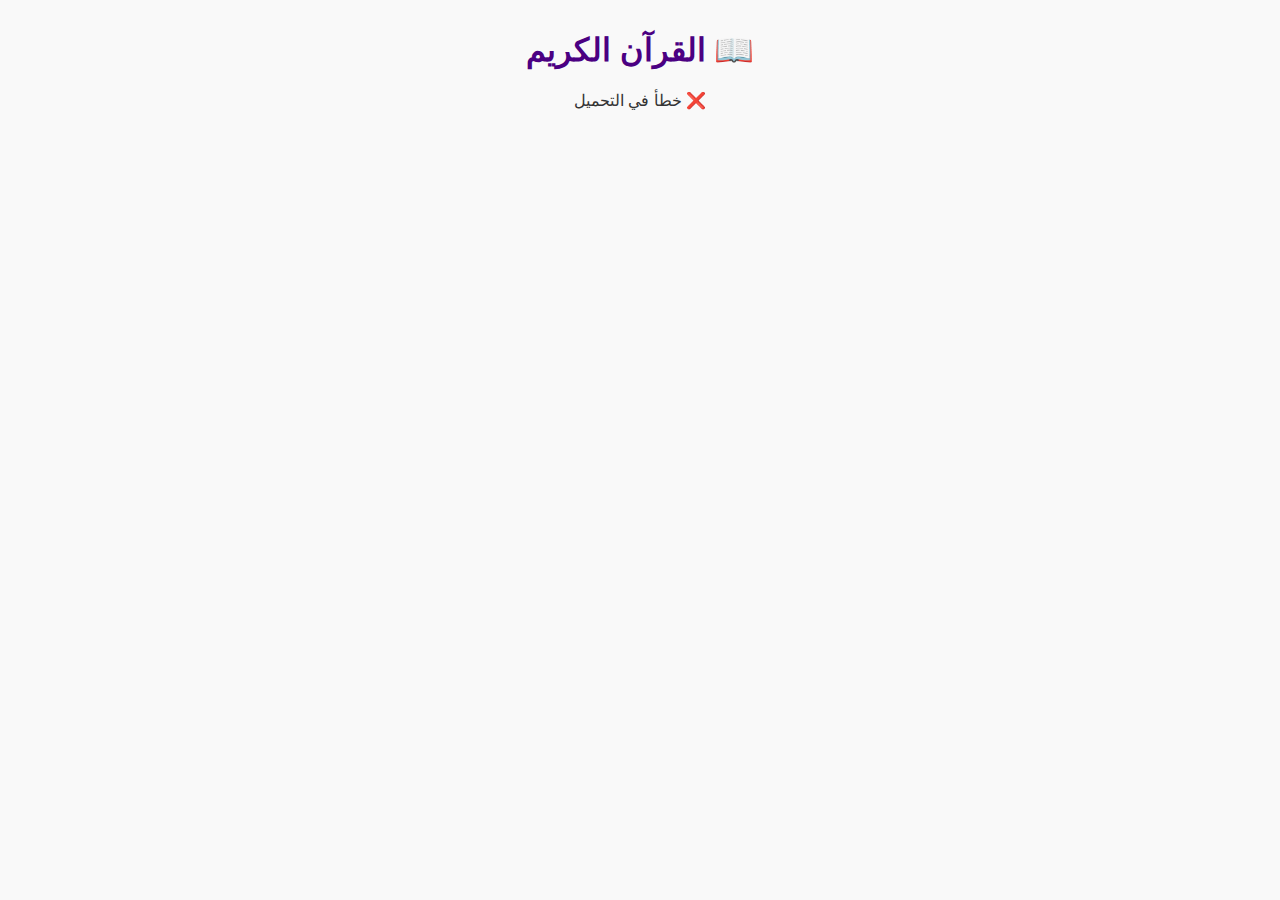
<file: index.html>
<!DOCTYPE html>
<html lang="ar">
<head>
<meta charset="UTF-8" />
<meta name="viewport" content="width=device-width, initial-scale=1.0">
<title>📖 القرآن الكريم</title>
<link rel="manifest" href="manifest.json">
<link rel="stylesheet" href="style.css">
<script>
if ('serviceWorker' in navigator) {
  navigator.serviceWorker.register('service-worker.js')
    .then(() => console.log('✅ Service Worker مسجَّل'))
    .catch(err => console.error('❌ Service Worker خطأ', err));
}
</script>
</head>
<body>
<h1>📖 القرآن الكريم</h1>
<div id="surahList">جاري التحميل...</div>
<script>
fetch('data/quran.json')
  .then(res => res.json())
  .then(data => {
    const list = document.getElementById('surahList');
    list.innerHTML = '';
    data.surahs.forEach((surah, index) => {
      let btn = document.createElement('button');
      btn.textContent = (index+1) + ' - ' + surah.name;
      btn.onclick = () => {
        localStorage.setItem('selectedSurah', index);
        window.location.href = 'surah.html';
      };
      list.appendChild(btn);
    });
  })
  .catch(err => {
    document.getElementById('surahList').textContent = '❌ خطأ في التحميل';
    console.error(err);
  });
</script>
</body>
</html>
</file>
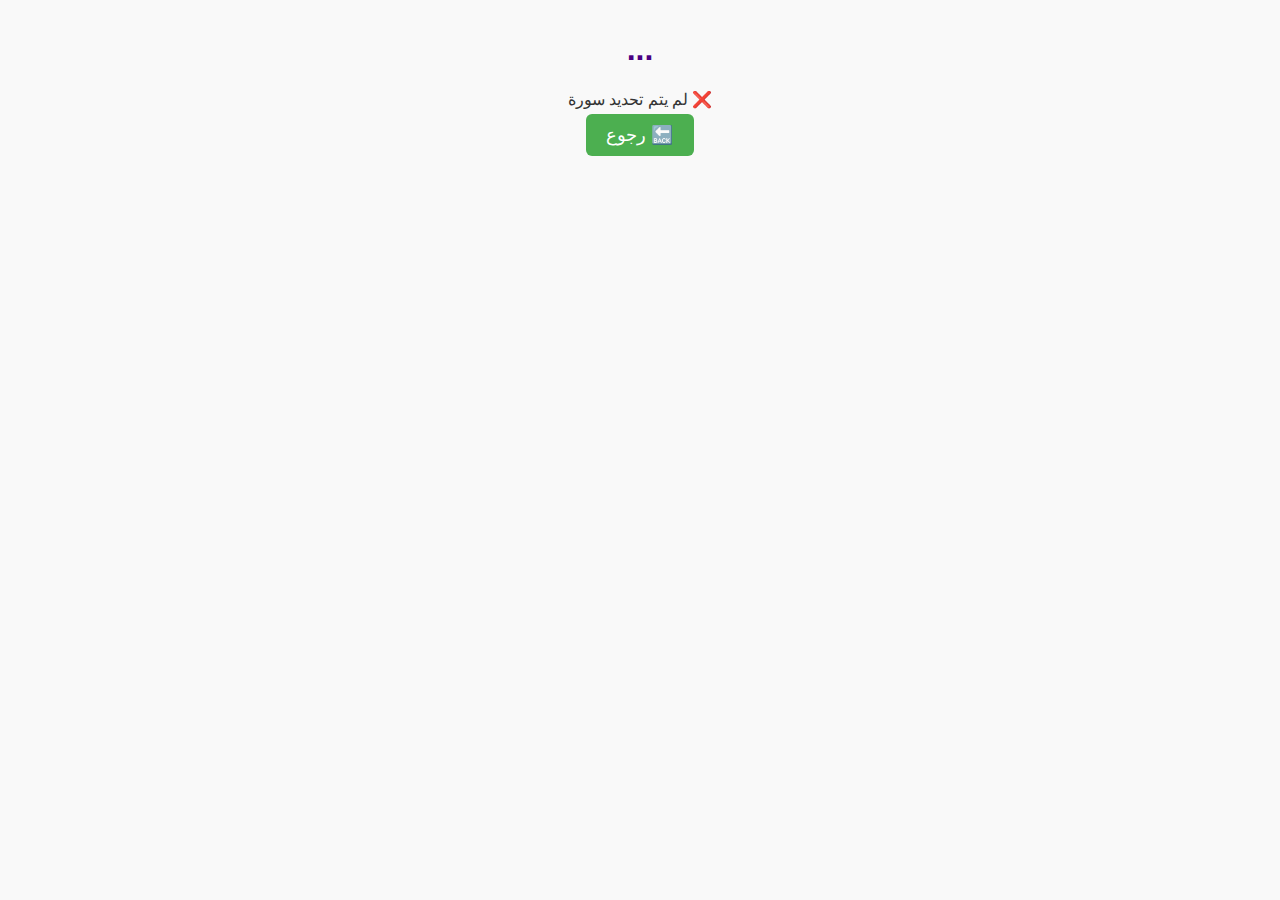
<file: surah.html>
<!DOCTYPE html>
<html lang="ar">
<head>
<meta charset="UTF-8" />
<meta name="viewport" content="width=device-width, initial-scale=1.0">
<title>📖 سورة</title>
<link rel="stylesheet" href="style.css">
</head>
<body>
<h1 id="surahTitle">...</h1>
<div id="ayahs">جاري التحميل...</div>
<button onclick="window.location.href='index.html'">🔙 رجوع</button>
<script>
fetch('data/quran.json')
  .then(res => res.json())
  .then(data => {
    let index = localStorage.getItem('selectedSurah');
    if (index !== null) {
      let surah = data.surahs[index];
      document.getElementById('surahTitle').textContent = surah.name;
      let ayahsDiv = document.getElementById('ayahs');
      ayahsDiv.innerHTML = '';
      surah.ayahs.forEach((ayah, i) => {
        let p = document.createElement('p');
        p.textContent = (i+1) + ' - ' + ayah;
        ayahsDiv.appendChild(p);
      });
    } else {
      document.getElementById('ayahs').textContent = '❌ لم يتم تحديد سورة';
    }
  })
  .catch(err => {
    document.getElementById('ayahs').textContent = '❌ خطأ في التحميل';
    console.error(err);
  });
</script>
</body>
</html>
</file>
<file: style.css>
body {
  font-family: 'Tahoma', sans-serif;
  direction: rtl;
  text-align: center;
  background: #f9f9f9;
  color: #333;
  margin: 0;
  padding: 10px;
}
h1 {
  color: #4B0082;
}
button {
  padding: 10px 20px;
  margin: 5px;
  font-size: 18px;
  background: #4CAF50;
  color: white;
  border: none;
  border-radius: 6px;
  cursor: pointer;
}
button:hover {
  background: #45a049;
}
p {
  margin: 5px 0;
  font-size: 20px;
}
</file>
